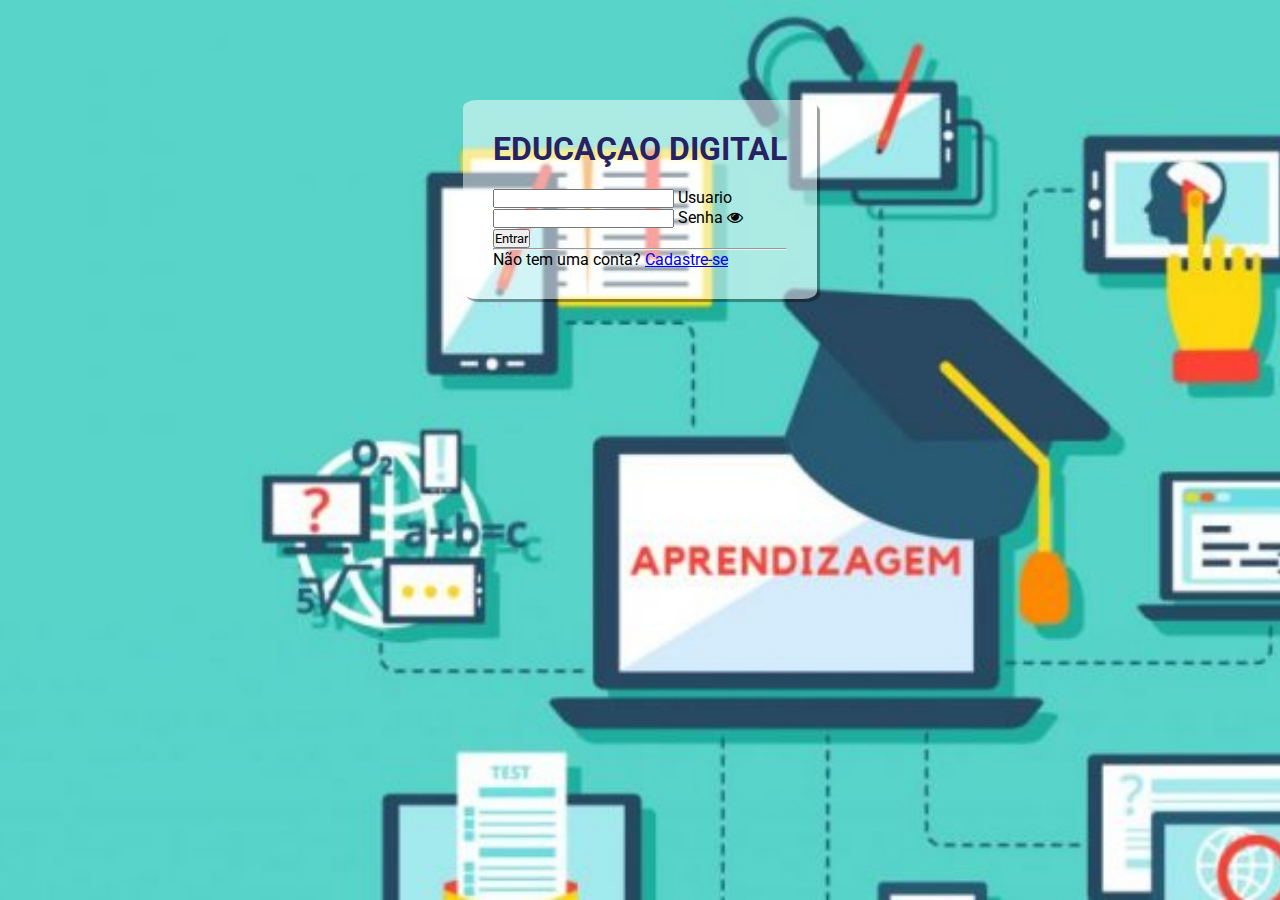
<file: index.html>
<!DOCTYPE html>
<html lang="pt-br">
  <head>
    <meta charset="UTF-8"/>
    <meta http-equiv="X-UA-Compatible" content="IE=edge"/>
    <meta name="viewport" content="width=device-width, initial-scale=1.0" />
    <link rel="stylesheet" href="https://stackpath.bootstrapcdn.com/font-awesome/4.7.0/css/font-awesome.min.css">
    <link rel="stylesheet" href="signin.css">
    <title>Singin</title>
  </head>
  <body>
    <div class="container">
      <div class="card">
        <h1>EDUCAÇAO DIGITAL</h1>

        <div id="msgError"></div>

        <div class="label-float">
          <input type="text" id="usuario" paceholder="" required >
          <label id="userLabel" for="usuario">Usuario</label>
        </div>

        <div class="label-float">
          <input type="password" id="senha" paceholder=" " required />
          <label id="senhaLabel" for="senha">Senha</label>
          <i class="fa fa-eye" aria-hidden="true"></i>
        </div>

        <div class="justify-center">
          <button onclick="entrar ()">Entrar</button>
        </div>

        <div class="justify-center">
          <hr />
        </div>

        <p>
          Não tem uma conta?
          <a href="signup.html">
            Cadastre-se</a>
        </p>
      </div>
    </div>

    <script src="signin.js"></script>
  </body>
</html>
</file>
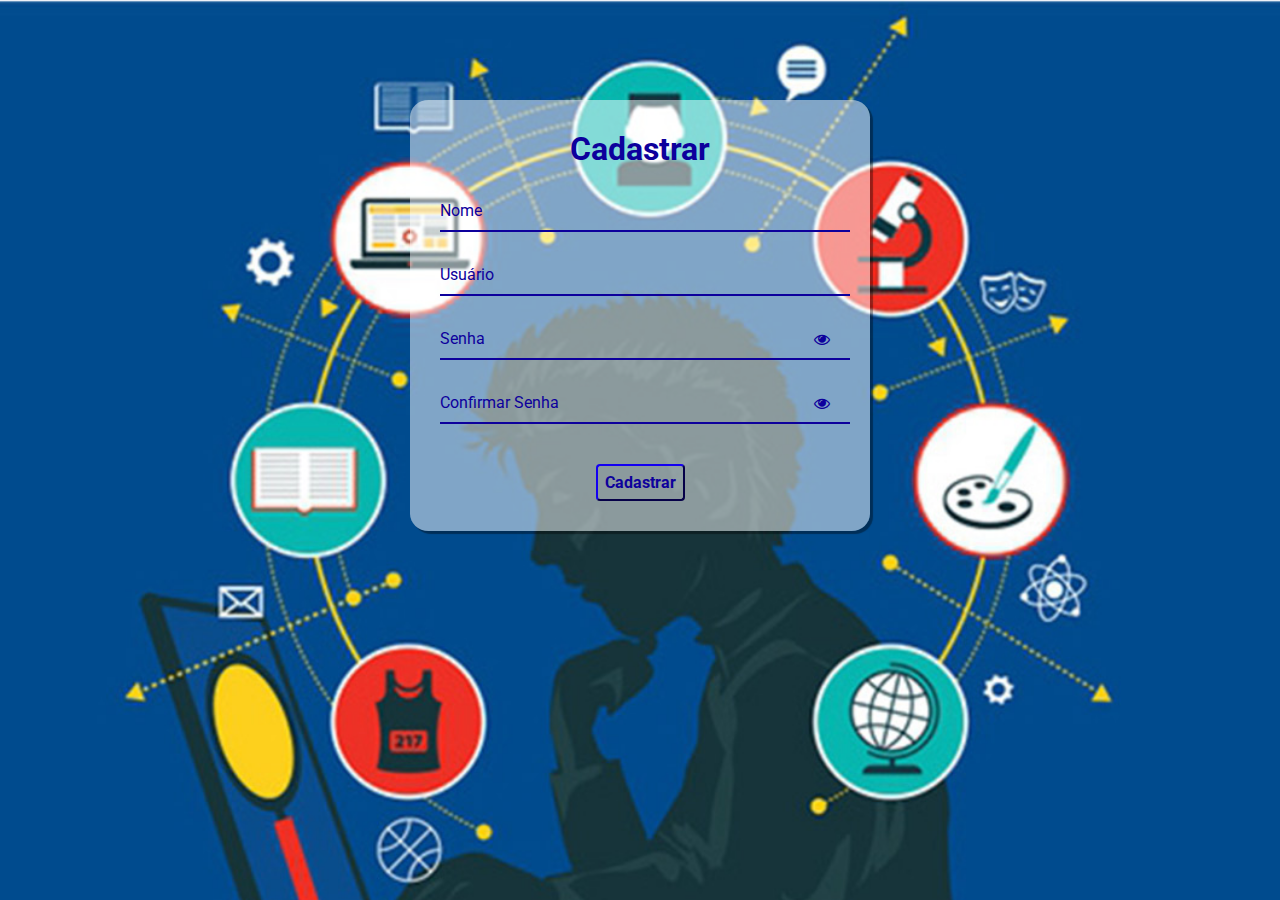
<file: signup.html>
<!DOCTYPE html>
<html lang="pt-br">
  <head>
    <meta charset="UTF-8" />
    <meta http-equiv="X-UA-Compatible" content="IE=edge" />
    <meta name="viewport" content="width=device-width, initial-scale=1.0" />
    <link
      rel="stylesheet"
      href="https://stackpath.bootstrapcdn.com/font-awesome/4.7.0/css/font-awesome.min.css"
    />
    <link rel="stylesheet" href="signup.css">
    <title>Signup</title>
  </head>
  <body>
    <div class="container">
      <div class="card">
        <h1>Cadastrar</h1>

        <div id="msgError"></div>
        <div id="msgSuccess"></div>

        <div class="label-float">
          <input type="text" id="nome" placeholder=" " required />
          <label id="labelNome" for="nome">Nome</label>
        </div>

        <div class="label-float">
          <input type="text" id="usuario" placeholder=" " required />
          <label id="labelUsuario" for="usuario">Usuário</label>
        </div>

        <div class="label-float">
          <input type="password" id="senha" placeholder=" " required />
          <label id="labelSenha" for="senha">Senha</label>
          <i id="verSenha" class="fa fa-eye" aria-hidden="true"></i>
        </div>

        <div class="label-float">
          <input type="password" id="confirmSenha" placeholder=" " required />
          <label id="labelConfirmSenha" for="confirmSenha">Confirmar Senha </label>
          <i id="verConfirmSenha" class="fa fa-eye" aria-hidden="true"></i>
        </div>

        <div class="justify-center">
          <button onclick="cadastrar()"> Cadastrar </button>
        </div>
      </div>
    </div>

    <script src="signup.js"></script>
  </body>
</html>
</file>
<file: signin.css>
@import url('https://fonts.googleapis.com/css2?family=Roboto:ital,wght@0,100;0,300;0,400;0,500;0,700;0,900;1,100;1,300;1,400;1,500;1,700;1,900&display=swap');

* {
    margin: 0;
    padding: 0;
    font-family: 'Roboto', sans-serif;
  }
  
  body {
    background-image: url("inclusao digital.jpg");
    background-repeat: no-repeat;
    background-size: cover;
    background-attachment: fixed
    
  }
  
  .container {
    display: flex;
    justify-content: center;
    width: 100%;
    margin-top: 100px;
  }
  
  .card {
    background-color: #ffffff80;
    padding: 30px;
    border-radius: 4%;
    box-shadow: 3px 3px 1px 0px #00000060
  }
  
  h1{
    text-align: center;
    margin-bottom: 20px;
    color: #272262
  }
</file>
<file: signup.css>
@import url('https://fonts.googleapis.com/css2?family=Roboto:ital,wght@0,100;0,300;0,400;0,500;0,700;0,900;1,100;1,300;1,400;1,500;1,700;1,900&display=swap');

* {
  margin: 0;
  padding: 0;
  font-family: 'Roboto', sans-serif;
}

body {
  background-image: url("tecnologia.jpg");
  background-repeat: no-repeat;
  background-size: cover;
  background-attachment: fixed
  
}

.container {
  display: flex;
  justify-content: center;
  width: 100%;
  margin-top: 100px;
}

.card {
  background-color: #ffffff80;
  padding: 30px;
  border-radius: 4%;
  box-shadow: 3px 3px 1px 0px #00000060;
  width: 400px;
}

h1{
  text-align: center;
  margin-bottom: 20px;
  color: #0d009c
}

.label-float input{
  width: 100%;
  padding: 5px 5px;
  display: inline-block;
  border: 0;
  border-bottom: 2px solid #0d009c;
  background-color: transparent;
  outline: none;
  min-width: 180px;
  font-size: 16px;
  transition: all .3s ease-out;
  border-radius: 0;
  
}

.label-float{
  position: relative;
  padding-top: 13px;
  margin-top: 5%;
  margin-bottom: 5%;
}

.label-float input:focus{
  border-bottom: 2px solid #4038a0;
}

.label-float label{
  color: #0d009c;
  pointer-events: none;
  position: absolute;
  top: 0;
  left: 0;
  margin-top: 13px;
  transition: all .3s ease-out;
}

.label-float input:focus + label,
.label-float input:valid + label{
  font-size: 13px;
  margin-top: 0;
  color: #4038a0
}

button{
  background-color: transparent;
  border-color: #0d009c;
  color: #0d009c;
  padding: 7px;
  font-weight: bold;
  font-size: 12pt;
  margin-top: 20px;
  border-radius: 4px;
  cursor: pointer;
  outline: none;
  transition: all .4s ease-out;
}

button:hover{
  background-color: #0d009c;
  color: #fff;
}

.justify-center{
  display: flex;
  justify-content: center;
}

.fa-eye{
  position: absolute;
  top: 15px;
  right: 10px;
  cursor: pointer;
  color: #0d009c;
}

#msgError{
  text-align: center;
  color: #ff0000;
  background-color: #ffbbbb;
  padding: 10px;
  border-radius: 4px;
  display: none;
}

#msgSuccess{
  text-align: center;
  color: #00bb00;
  background-color: #bbffbe;
  padding: 10px;
  border-radius: 4px;
  display: none;
}
</file>
